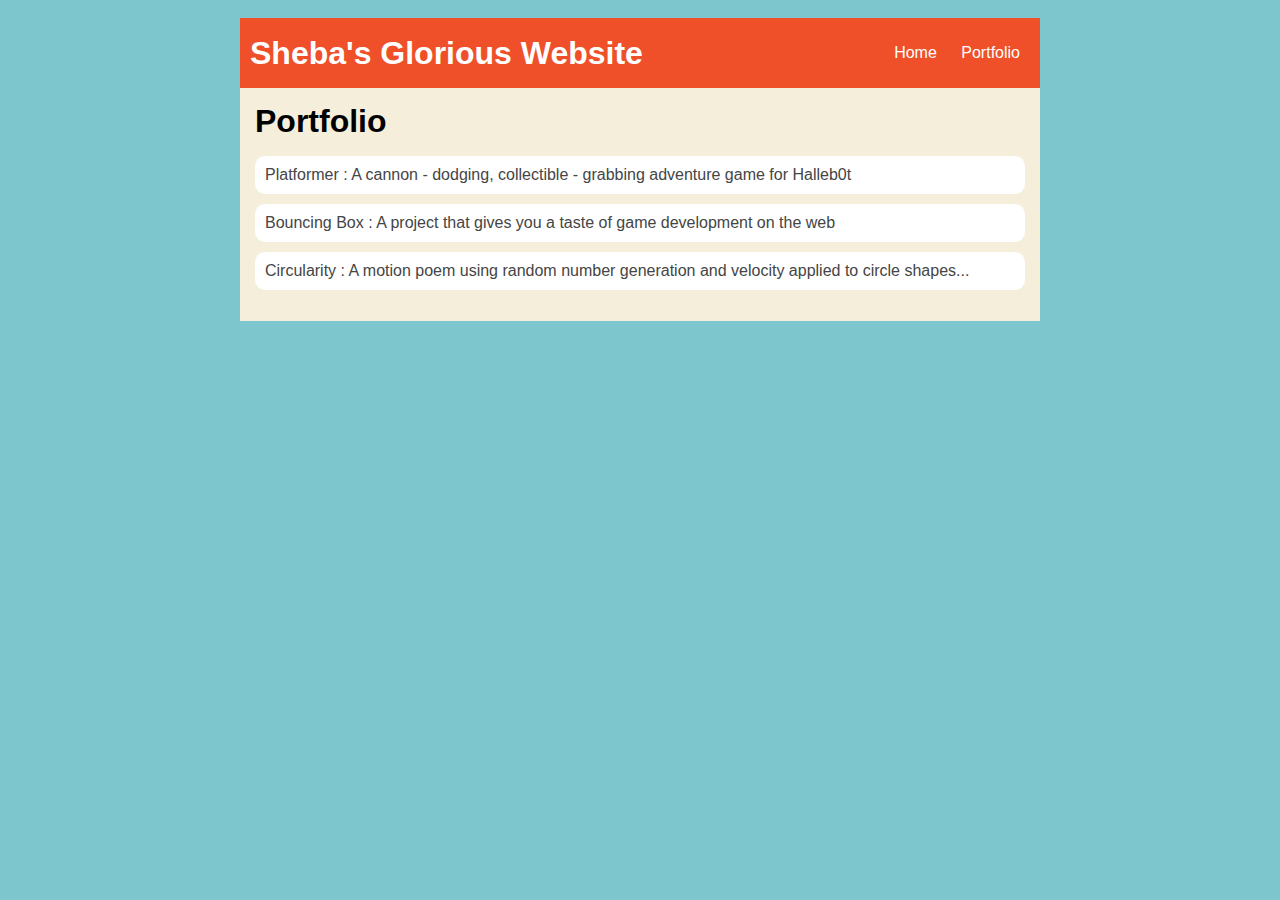
<file: portfolio.html>
<!DOCTYPE HTML>
<html>
    <head>
        <title>Apple's Amazing Website</title>
        <link rel="stylesheet" href="style.css">
    </head>

    <body>
      <div id="all-contents">
            <nav>
                <h1>Sheba's Glorious Website</h1>
                <ul id="nav-ul">
                   <li class="nav-li">
                   <a class="nav-a" href="index.html">Home</a>
                 </li>
                 <li class="nav-li">
                   <a class="nav-a" href="portfolio.html">Portfolio</a>
                 </li>
             </ul>
         </nav>
         <main>
            <div class="content">
                <h1>Portfolio</h1>
                <ul id="portfolio">
                    <li><a href="projects/platformer/">Platformer : A cannon - dodging, collectible - grabbing adventure game for Halleb0t</a></li>
                    <li><a href="projects/bouncing-box/">Bouncing Box : A project that gives you a taste of game development on the web </a></li>
                    <li><a href="projects/circularity/">Circularity : A motion poem using random number generation and velocity applied to circle shapes...</a></li>
                </ul>
            </div>
        </main>
     </div>
    </body>
</html>
</file>
<file: style.css>
body {
    background: rgb(125, 198, 205);
    color: rgb(45, 45, 45);
    padding: 10px;
    font-family: arial;
}
#all-contents {
  max-width: 800px;
    margin: auto;
}

/* navigation menu */
nav {
    background: rgb(239, 80, 41);
   margin: 0 auto;
    display: flex;
    padding: 10px;
}
h1 {
    display: flex;
    align-items: center;
    color: white;
    flex: 1;
    margin: 0;
}
#nav-ul {
    list-style-image: none;
}
.nav-li {
    display: inline-block;
    padding: 0 10px;
}
a {
    text-decoration: none;
    color: #fff;
}

/* main container area beneath menu */
main {
    background: rgb(245, 238, 219);
    display: flex;
}
.sidebar {
    margin-right: 25px;
    padding: 10px;
}
.sidebar-img {
    width: 200px;
}
.content {
    flex: 1;
    padding: 15px;
}

/* portfolio styles */
#interests {
    border: 4px silver ridge;
    padding: 8px;
}
h2, h3 {
    margin: 0px;
}
         /* portfolio styles */
         .content h1 {
            color: black;
        }

        #portfolio {
            list-style-type: none;
            padding-left: 0;
        }

        #portfolio li {
            background: #fff;
            padding: 10px;
            border-radius: 10px;
            margin-bottom: 10px;
        }

        #portfolio li:hover {
            background: #eee;
        }

        #portfolio a {
            text-decoration: none;
            color: #454545;
        }
</file>
